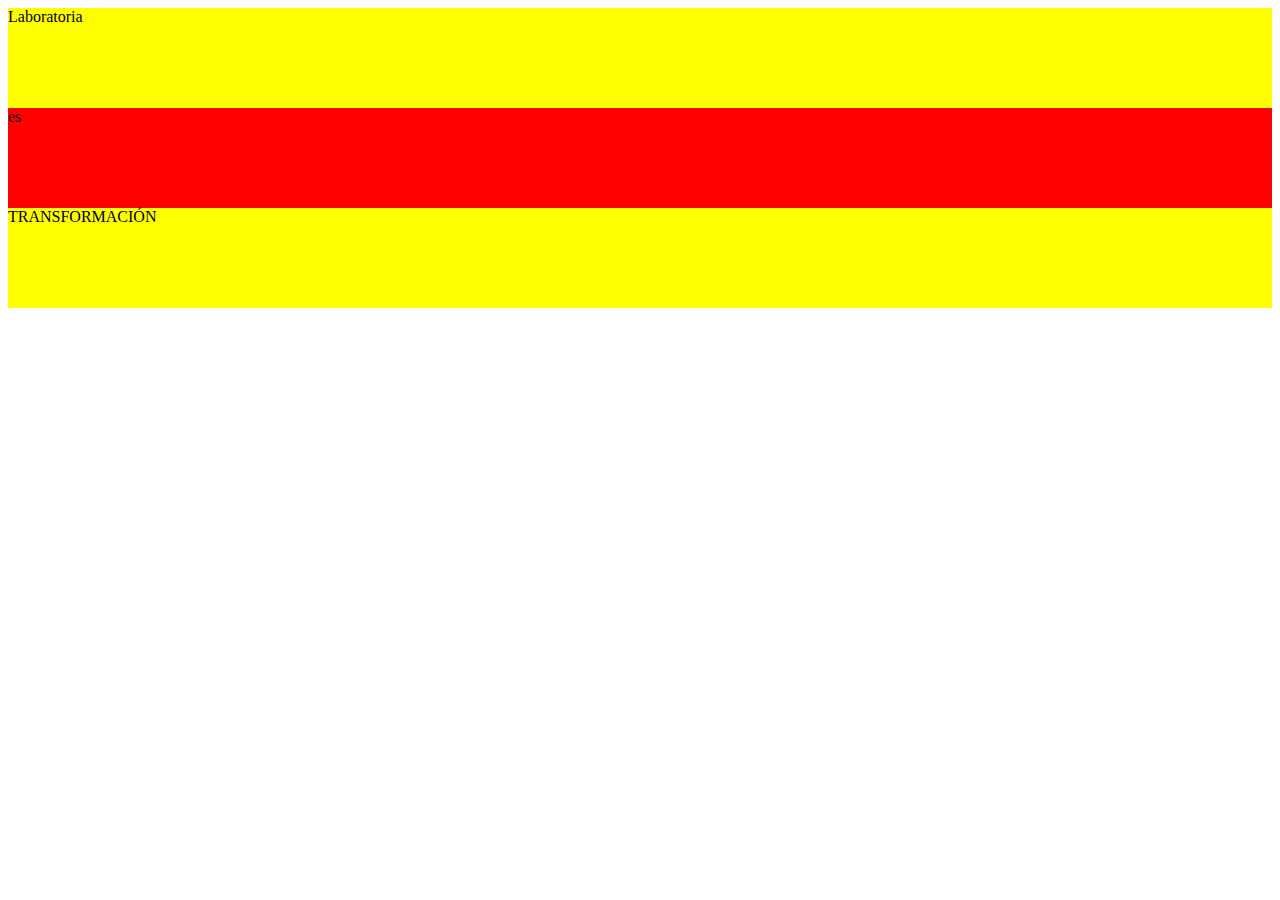
<file: Parte1/index.html>
<!DOCTYPE html>
<html>
	<head>
		<meta charset="UTF-8">
		<title>la bandera</title>
		<link rel="stylesheet" type="text/css" href="css/main.css">
	</head>
	<body>
		<div class="caja yellow">Laboratoria</div>
		<div class="caja red">es</div>
		<div class="caja yellow">TRANSFORMACIÓN</div>
	</body>
</html>
</file>
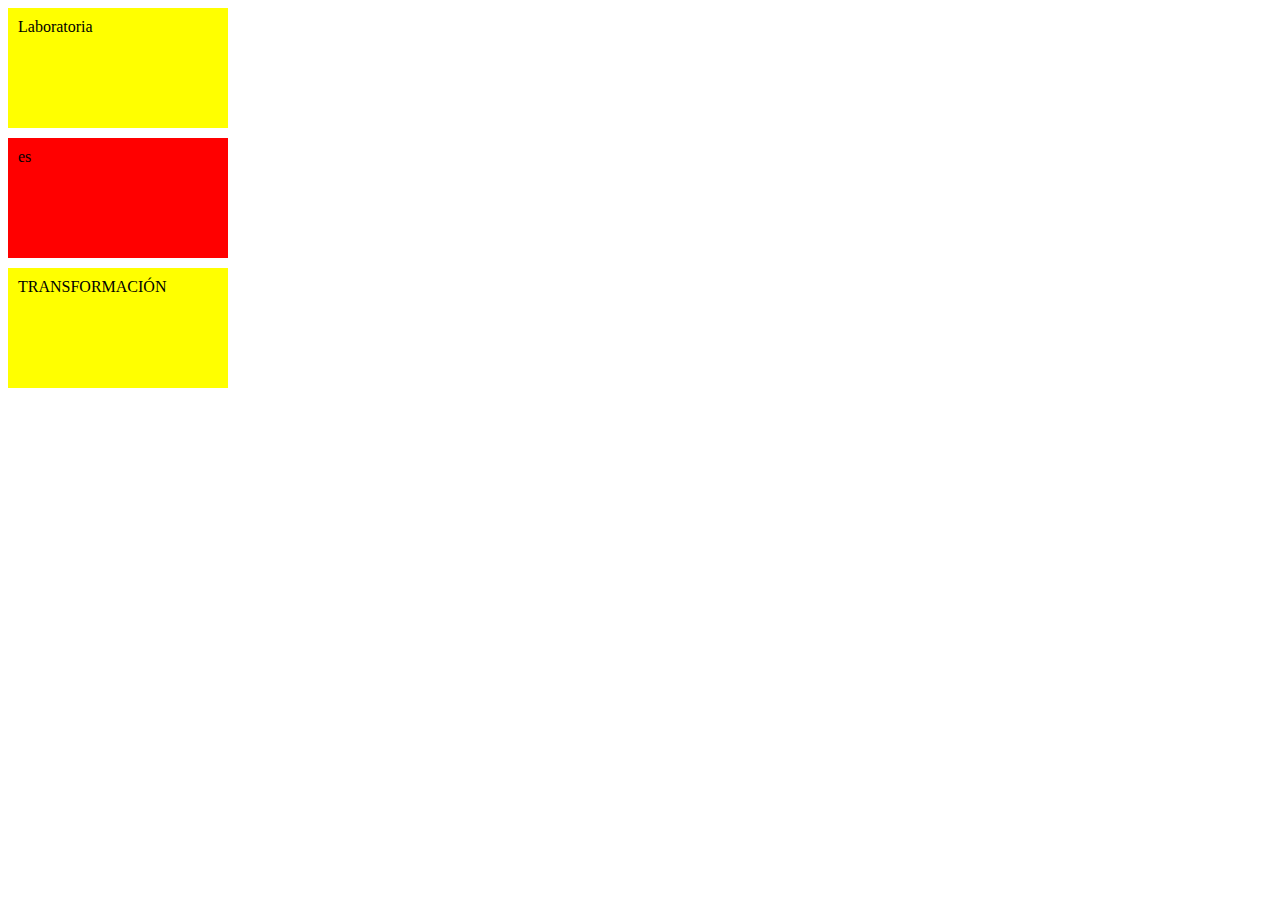
<file: Parte2/index.html>
<!DOCTYPE html>
<html>
	<head>
		<meta charset="UTF-8">
		<title>La bandera</title>
		<link rel="stylesheet" type="text/css" href="css/main.css">
	</head>
	<body>
		<div class="caja yellow">Laboratoria</div>
		<div class="caja red">es</div>
		<div class="caja yellow">TRANSFORMACIÓN</div>
	</body>
</html>
</file>
<file: Parte1/css/main.css>
.caja {	
	height: 100px;
}

.red {
	background: red;
}

.yellow {
	background: yellow;
}

.inline-block {
	display: inline-block;
}
</file>
<file: Parte2/css/main.css>
/* Escribe tu css aqui */
.caja {	
	height: 100px;
	width: 200px;
	margin-bottom: 10px;
	padding: 10px;
}

.red {
	background: red;
}

.yellow {
	background: yellow;
}

.inline-block {
	display: inline-block;
}
</file>
